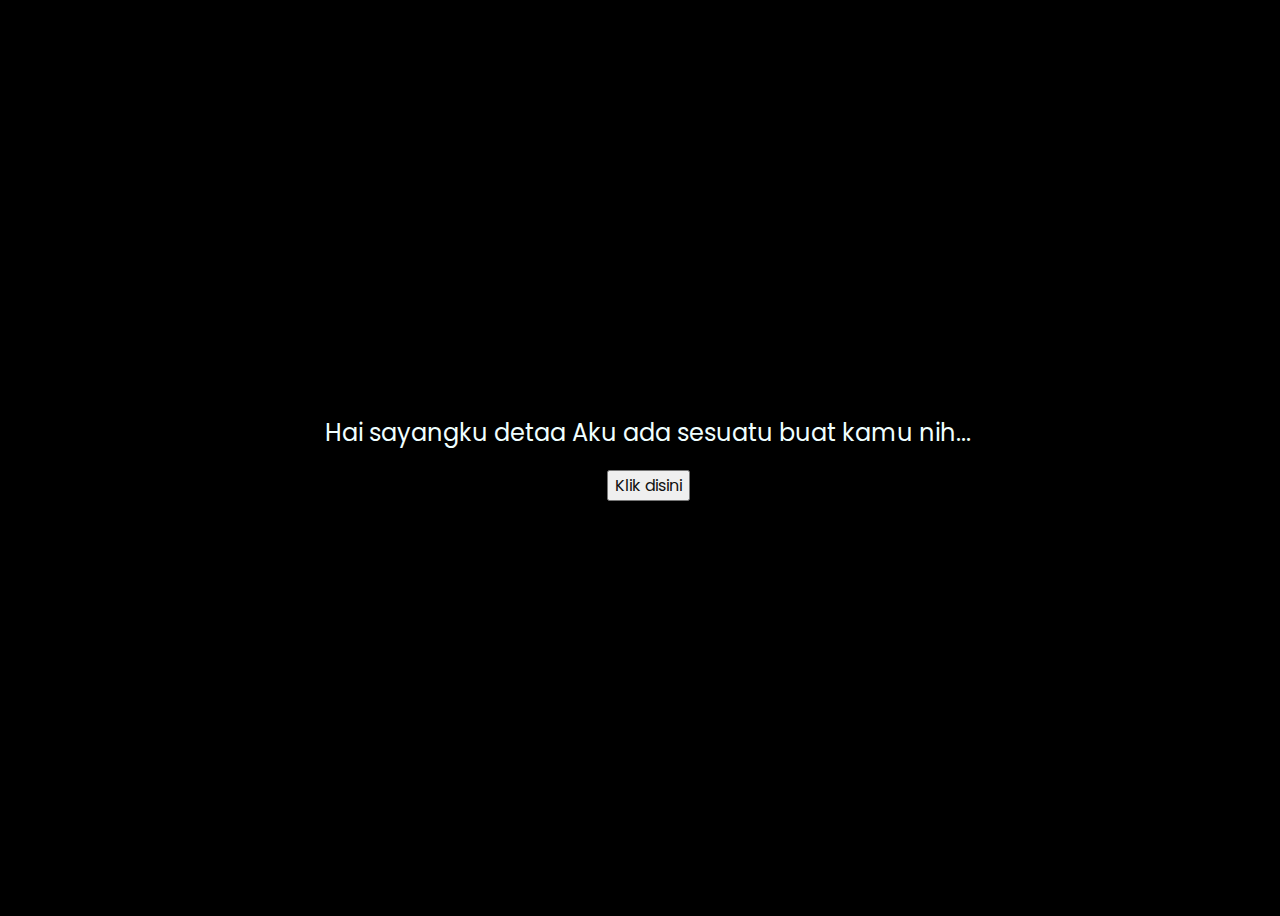
<file: kado-main/index.html>
<!DOCTYPE html>
<html lang="en">
<head>
    <meta charset="UTF-8">
    <meta http-equiv="X-UA-Compatible" content="IE=edge">
    <meta name="viewport" content="width=device-width, initial-scale=1.0">
    <link rel="stylesheet" href="css/style.css">
    <link rel="icon" href="img/flowers.png" type="image/x-icon">
    <title>Flowers</title>
</head>
<body>
    <div class="description">
        <span>Hai sayangku detaa</span>
        <span>Aku ada sesuatu buat kamu nih...</span>
    </div>
    <div class="button">
        <button>
            <a href="flower.html">Klik disini</a>
        </button>
        
    </div>
</body>
</html>
</file>
<file: kado-main/css/style.css>
@import url('https://fonts.googleapis.com/css2?family=Poppins:ital,wght@0,500;1,900&display=swap');
*{
    font-family: 'Poppins',cursive;
}
body{
    color: azure;
    width: 100%;
    height: 100vh;
    display: flex;
    flex-direction: column;
    align-items: center;
    justify-content: center;
    background-color: black;
}
.greetings{
    font-size: 6rem;
    font-weight: 900;
}
.greetings > span{
    animation: glow 2.5s ease-in-out infinite;
}
@keyframes glow{
    0%, 100%{
        color: #fff;
        text-shadow: 0 0 12px #39c6d6, 0 0 50px #39c6d6, 0 0 100px #39c6d6;
    }
    10%, 90%{
        color: #111;
        text-shadow: none;
    }
}
.greetings > span:nth-child(2){
    animation-delay: .2s ;
}
.greetings > span:nth-child(3){
    animation-delay: .4s ;
}
.greetings > span:nth-child(4){
    animation-delay: .6s;
}
.greetings > span:nth-child(5){
    animation-delay: .8s;
}
.greetings > span:nth-child(6){
    animation-delay: .10s;
}
.greetings > span:nth-child(7){
    animation-delay: .12s;
}
.greetings > span:nth-child(8){
    animation-delay: .14s;
}
.greetings > span:nth-child(9){
    animation-delay: .16s;
}
.greetings > span:nth-child(10){
    animation-delay: .18s;
}
.description {
    font-size: 1.5rem;
    margin-bottom: 20px;
    text-align: center;
}

.button a{
    text-decoration: none;
    font-size: 1rem;
    color: #111;
}

@media screen and (max-width:574px){
    .greetings{
        display: block;
        font-size: 3rem;
        font-weight: 500;
        text-align: center;
    }
    .description{
        font-size: 1rem;
    }
    
    .button a{
        font-size: .5rem;
    }
}
</file>
